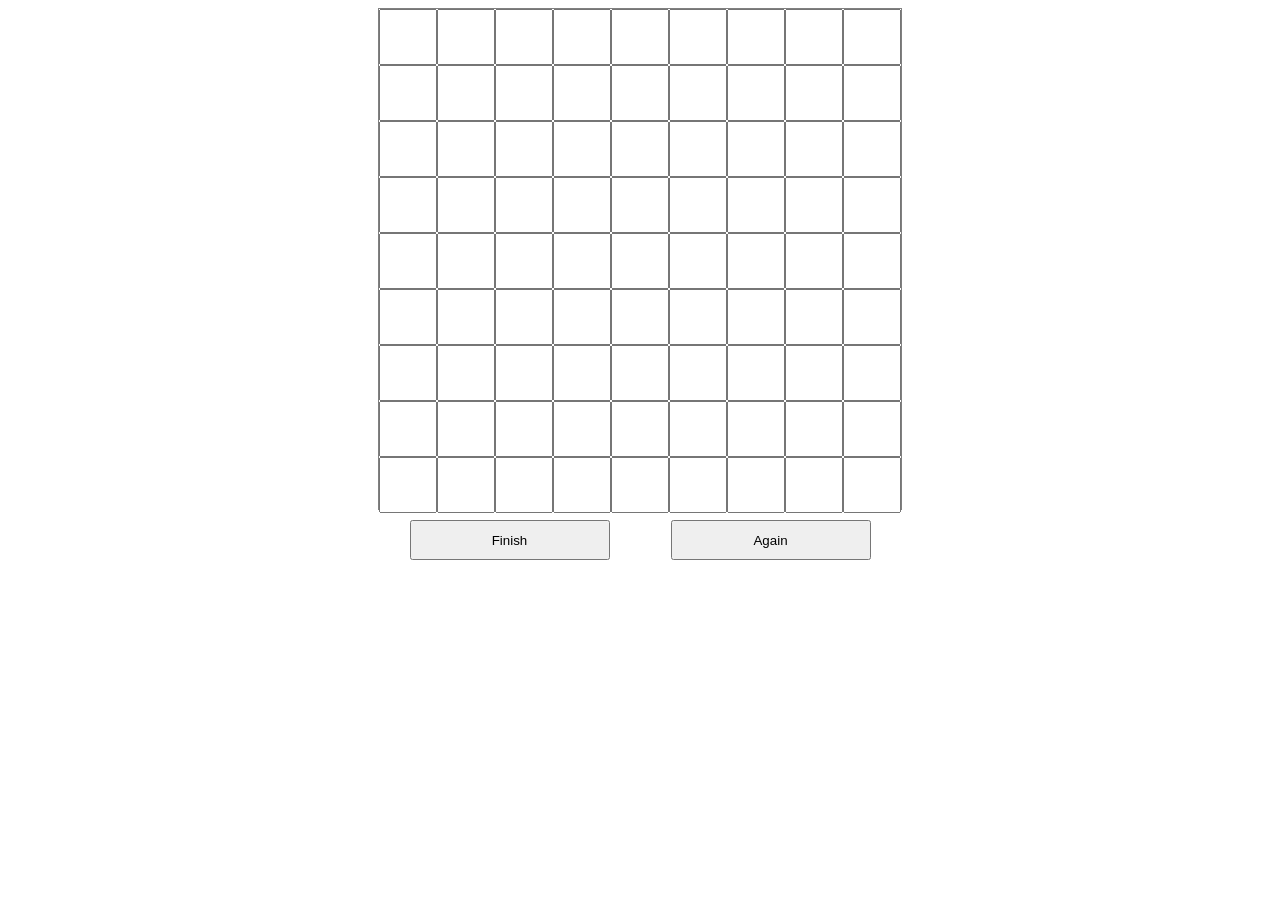
<file: index.html>
<!DOCTYPE html>
<html lang="en">
<head>
    <meta charset="UTF-8">
    <meta http-equiv="X-UA-Compatible" content="IE=edge">
    <meta name="viewport" content="width=device-width, initial-scale=1.0">
    <link rel="stylesheet" href="./soduko.css" type="text/css" media="screen, projection">
    <title>Soduko</title>
</head>

<body onload="createBox()">
    
<div class="container" id="container" >

</div>
<div class="button-container">
    <button class="check-button" onclick="checkSoduko()">Finish</button>
    <button class="check-button" onclick="restartGame()">Again</button>
</div>


<script src="./suoduko.js"></script>
</body>
</html>
</file>
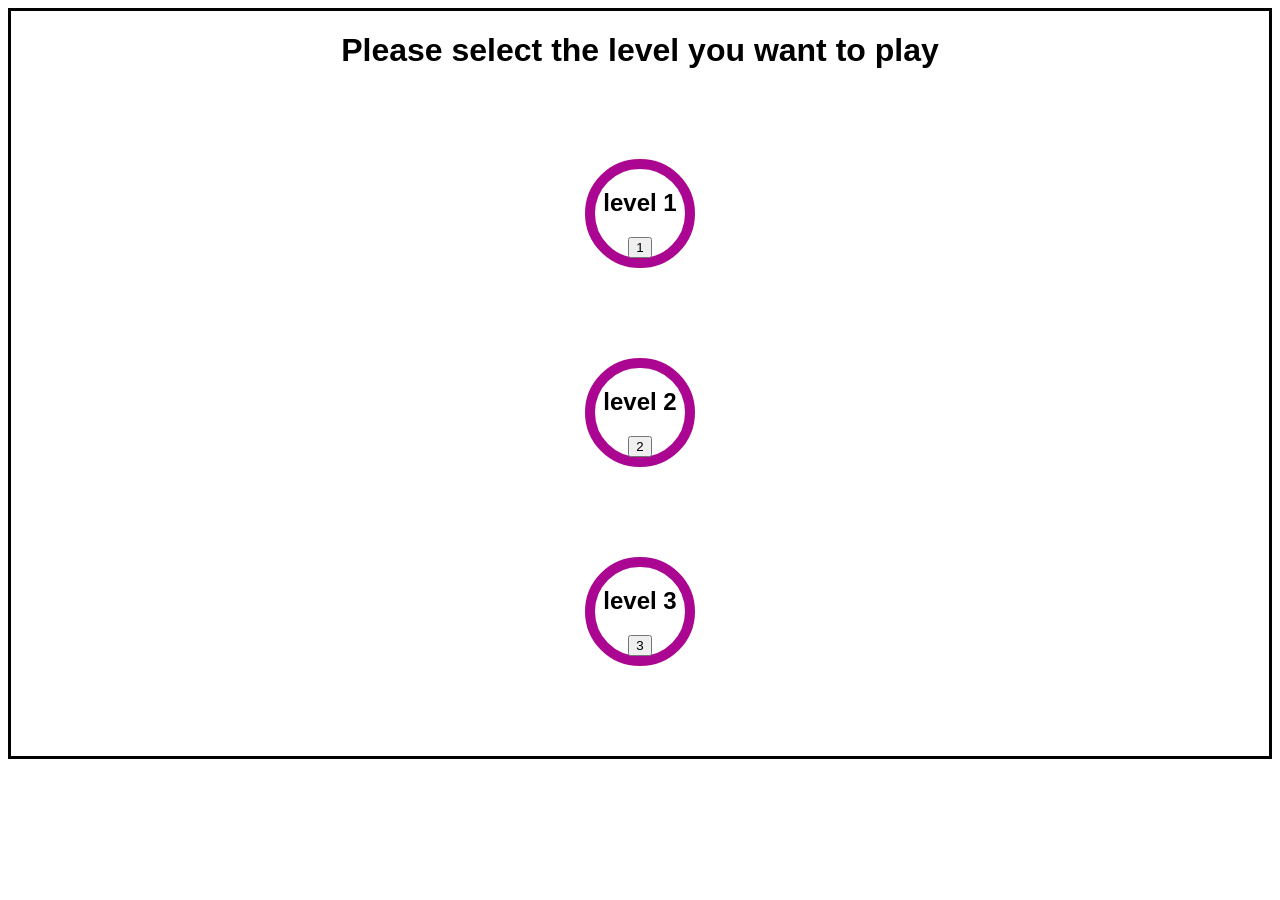
<file: settings.html>
<!DOCTYPE html>
<html lang="en">
<head>
    <meta charset="UTF-8">
    <meta http-equiv="X-UA-Compatible" content="IE=edge">
    <meta name="viewport" content="width=device-width, initial-scale=1.0">
    <title>Sudoku</title>
    <link rel="stylesheet" href="page2.css">
</head>
<body>

   
        <div id="mainDiv">

            <!-- this mathot pot the level value in the http adres  -->
            <form action="index.html" method="GET">
                <h1>Please select the level you want to play</h1>
                <div class="login"><h2>level 1</h2><input type="submit" name="level" value="1" /></div>
                <div class="login"><h2>level 2</h2><input type="submit" name="level" value="2" /></div>
                <div class="login"><h2>level 3</h2><input type="submit" name="level" value="3" /></div>
        </form>
        </div>
    

    <script src="./suoduko.js"></script>
</body>
</html>
</file>
<file: soduko.css>
body {
    display: flex;
    justify-content: center;
    flex-direction: column;
    align-items: center;
}

.container {
    display: flex;
    flex-direction: row;
    flex-wrap: wrap;
    width:522px;
    height:500px;
    border: 1px solid grey;
    justify-content: center;
    
}
.box {
    width: 50px;
    height: 50px;
    outline: none;
    text-align: center;
    
}
.check-button {
    height: 40px;
    margin-top: 10px;
    width: 200px;
}
.button-container {
    display: flex;
    flex-direction: row;
    width: 522px;
    justify-content: space-around;
}
</file>
<file: page2.css>
#mainDiv{
    border: solid;
    border-color: black;
    text-align: center;

}

body {font-family: Arial, Helvetica, sans-serif;}

.login {
    border: 10px solid #aa0691;

    border-radius: 90px;

    margin: 90px auto 90px auto;
    width: 90px;
    margin-bottom: 90px;
    width: 90PX;
    text-align: center;
}
</file>
